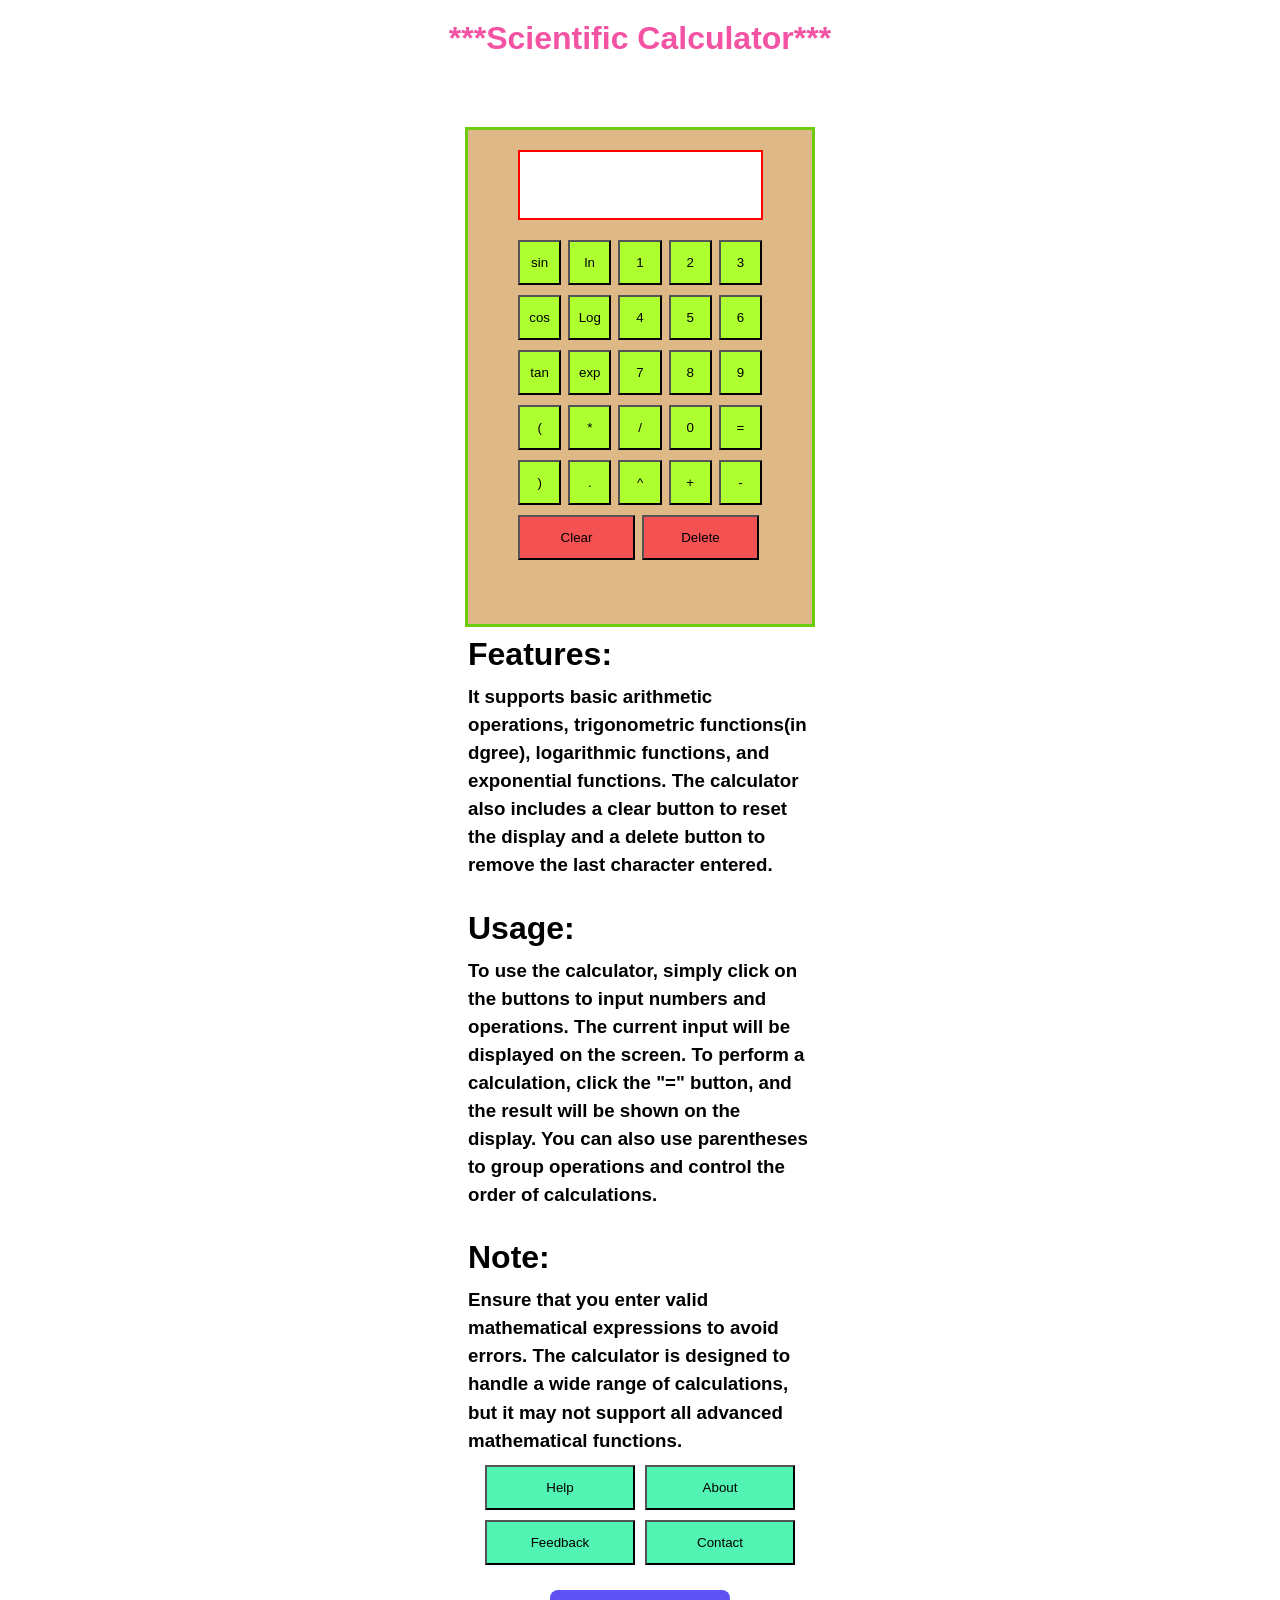
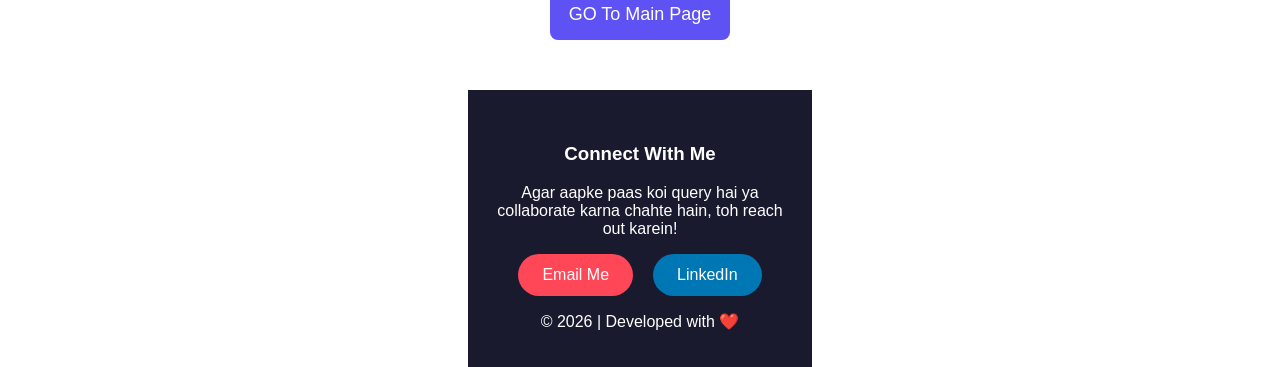
<file: index.html>
<!DOCTYPE html>
<html lang="en">
<head>
    <!-- Google tag (gtag.js) -->
<script async src="https://www.googletagmanager.com/gtag/js?id=G-36308QTBX7"></script>
<script>
  window.dataLayer = window.dataLayer || [];
  function gtag(){dataLayer.push(arguments);}
  gtag('js', new Date());

  gtag('config', 'G-36308QTBX7');
</script>
    <title>calculator</title>
    <link rel="stylesheet" href="cal.css">
    <meta name="viewport" content="width=device-width, initial-scale=1.0">
</head>
<body>
    <h1 class="calculator-title">***Scientific Calculator***</h1>
    <div id ="calculator">
        <input type="text" id="display" readonly>
    <div class="line-me">

        <button class = "main-button" onclick=";
        currentdisplay=Math.sin(Math.PI * currentdisplay / 180);
        document.querySelector('#display').value=currentdisplay;
        ">sin</button>

        <button class = "main-button" onclick=";
        currentdisplay=Math.log10(currentdisplay)*2.303;
        document.querySelector('#display').value=currentdisplay;
        ">ln</button>

        <button class = "main-button" onclick="
        currentdisplay+='1';
        document.querySelector('#display').value=currentdisplay;
        ">1</button>
        <button class = "main-button" onclick="
        currentdisplay+='2';
        document.querySelector('#display').value=currentdisplay;
        ">2</button>
        <button class = "main-button" onclick="
        currentdisplay+='3';
        document.querySelector('#display').value=currentdisplay;
        ">3</button>
    </div>

    <div class="line-me">

        <button class = "main-button" onclick=";
        currentdisplay=Math.cos(Math.PI * currentdisplay / 180);
        document.querySelector('#display').value=currentdisplay;
        ">cos</button>

        <button class = "main-button" onclick=";
        currentdisplay=Math.log10(currentdisplay);
        document.querySelector('#display').value=currentdisplay;
        ">Log</button>
        <button class = "main-button" onclick="
        currentdisplay+='4';
        document.querySelector('#display').value=currentdisplay;
        ">4</button>
        <button class = "main-button" onclick="
        currentdisplay+='5';
        document.querySelector('#display').value=currentdisplay;
        ">5</button>
        <button class = "main-button" onclick="
        currentdisplay+='6';
        document.querySelector('#display').value=currentdisplay;
        ">6</button>
    </div>

    <div class="line-me">

        <button class = "main-button" onclick=";
        currentdisplay=Math.tan(Math.PI * currentdisplay / 180);
        document.querySelector('#display').value=currentdisplay;
        ">tan</button>

        <button class = "main-button" onclick="
        currentdisplay=Math.exp(currentdisplay);
        document.querySelector('#display').value=currentdisplay;
        ">exp</button>
        <button class = "main-button"
        onclick="
        currentdisplay+='7';
        document.querySelector('#display').value=currentdisplay;
        ">7</button>
        <button class = "main-button" onclick="
        currentdisplay+='8';
        document.querySelector('#display').value=currentdisplay;
        ">8</button>
        <button class = "main-button" onclick="
        currentdisplay+='9';
        document.querySelector('#display').value=currentdisplay;
        ">9</button>
    </div>

    <div class="line-me">

        <button class = "main-button" onclick=";
        currentdisplay+='(';
        document.querySelector('#display').value=currentdisplay;
        ">(</button>

        <button class = "main-button" onclick="
        currentdisplay+='*';
        document.querySelector('#display').value=currentdisplay;
        ">*</button>
        <button class = "main-button" onclick="
        currentdisplay+='/';
        document.querySelector('#display').value=currentdisplay;
        ">/</button>

        <button class = "main-button" onclick="
        currentdisplay+='0';
        document.querySelector('#display').value=currentdisplay;
        ">0</button>
        
         
        <button class = "main-button" onclick="
        firstdisplay= currentdisplay;
        currentdisplay = `${firstdisplay} = ${eval(currentdisplay)}`;
        document.querySelector('#display').value=currentdisplay;
        ">=</button>
    </div>

    <div class="line-me">

        <button class = "main-button" onclick=";
        currentdisplay+=')';
        document.querySelector('#display').value=currentdisplay;
        ">)</button>
        <button class = "main-button" onclick="
        currentdisplay+='.';
        document.querySelector('#display').value=currentdisplay;
        ">.</button>
        <button class = "main-button"
        onclick="
        currentdisplay+='**';
        document.querySelector('#display').value=currentdisplay;
        ">^</button>
        <button class = "main-button" onclick="
        currentdisplay+='+';
        document.querySelector('#display').value=currentdisplay;
        ">+</button>
        <button class = "main-button" onclick="
        currentdisplay+='-';
        document.querySelector('#display').value=currentdisplay;
        ">-</button>
         
    </div>
    <div class="line-me">
        <button class = "main-button-data" onclick="
        currentdisplay='';
        document.querySelector('#display').value=currentdisplay;
        ">Clear</button>
        
        <button class = "main-button-data" onclick="
        currentdisplay = currentdisplay.slice(0, -1);
        document.querySelector('#display').value=currentdisplay;
        ">Delete</button> 
    </div><br><br>

    <h1>Features:</h1>
    <h3>It supports basic arithmetic operations, trigonometric functions(in dgree), logarithmic functions, and exponential functions. The calculator also includes a clear button to reset the display and a delete button to remove the last character entered.
    </h3>
     
    <h1>Usage:</h1>
    <h3>To use the calculator, simply click on the buttons to input numbers and operations. The current input will be displayed on the screen. To perform a calculation, click the "=" button, and the result will be shown on the display. You can also use parentheses to group operations and control the order of calculations.</h3>

    <h1>Note:</h1>
    <h3>Ensure that you enter valid mathematical expressions to avoid errors. The calculator is designed to handle a wide range of calculations, but it may not support all advanced mathematical functions.</h3>

    <div class="last-line-me">
    <button class = "last-button" onclick="
        alert('This is a scientific calculator that supports basic arithmetic operations, trigonometric functions, logarithmic functions, and exponential functions. It also includes clear and delete functionalities for user convenience.');
        ">Help</button>

    <button class = "last-button" onclick="
        alert('This calculator was developed by VICTUS. It is designed to provide users with a convenient tool for performing various mathematical calculations, including trigonometric functions, logarithmic functions, and basic arithmetic operations.');
        ">About</button>
     </div>
    
     <div class="last-line-me">
    <button class = "last-button" onclick="
        alert('Thank you for using this scientific calculator! If you have any feedback or suggestions for improvement, please feel free to share them. Your input is valuable in helping us enhance the functionality and user experience of the calculator.');
        ">Feedback</button> 
    
    <button class = "last-button" onclick="
        alert('For any technical support or inquiries regarding the calculator, please contact us at support@victus.com.');
        ">Contact</button>
     </div>

     <button id="main-page-btn" onclick="window.location.href='http://iiitkota.ac.in'">GO To Main Page</button>
    
     <footer class="contact-footer">
    <div class="footer-content">
        <h3>Connect With Me</h3>
        <p>Agar aapke paas koi query hai ya collaborate karna chahte hain, toh reach out karein!</p>
        
        <div class="contact-links">
            <a href="mailto:sureshdpatel7668@gmail.com" class="contact-btn email-btn">
                <i class="fas fa-envelope"></i> Email Me
            </a>
            
            <a href="https://www.linkedin.com/in/suresh-kumar-10295a304" target="_blank" class="contact-btn linkedin-btn">
                <i class="fab fa-linkedin"></i> LinkedIn
            </a>
        </div>
    </div>
    <div class="footer-bottom">
        <p>&copy; 2026 | Developed with ❤️</p>
    </div>
</footer>

    <script>
        let firstdisplay='';
        let currentdisplay='';
        document.querySelector('#display').value=currentdisplay;

    </script>
</body>
</html>
</file>
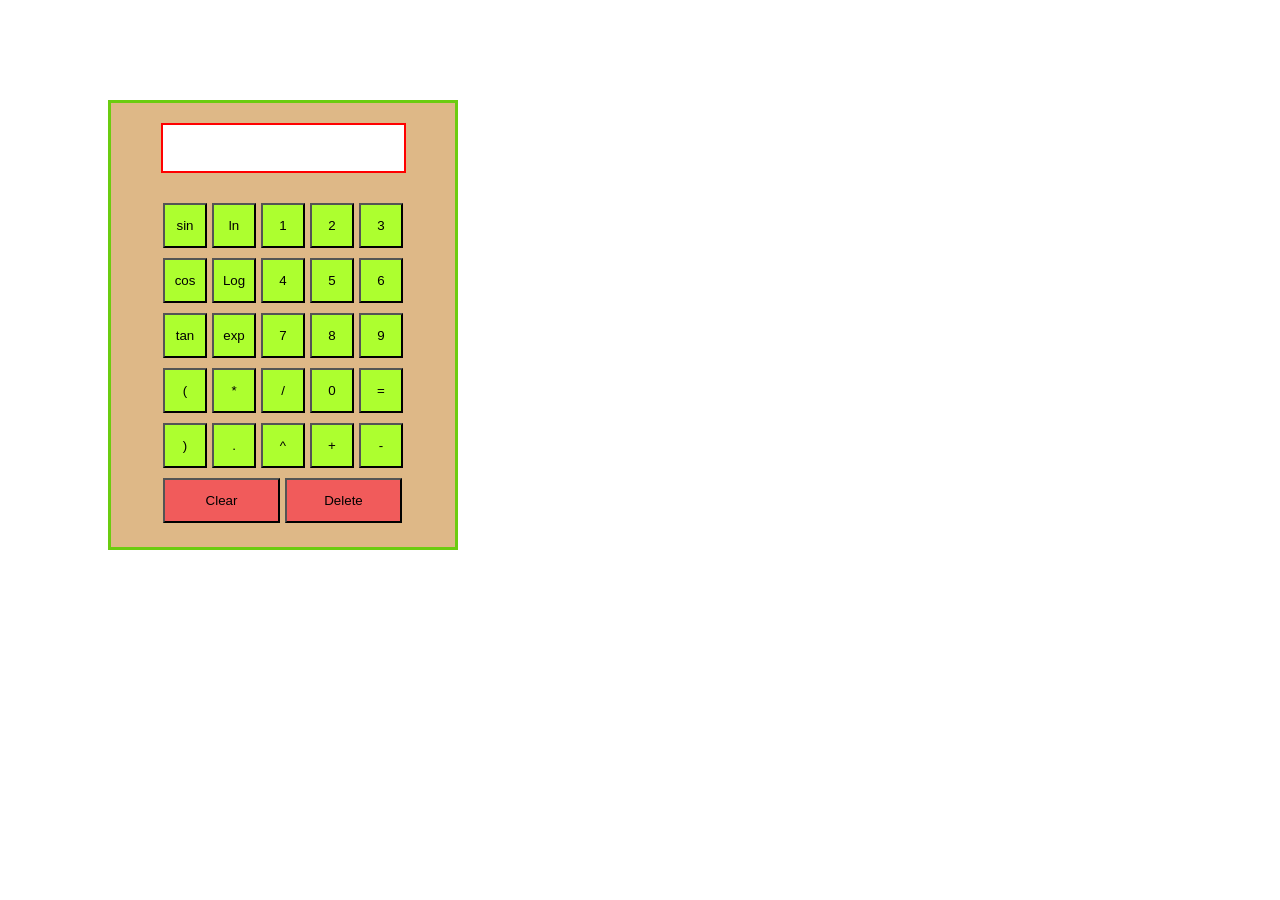
<file: calculator/index.html>
<!DOCTYPE html>
<html lang="en">
<head>
    <title>calculator</title>
    <link rel="stylesheet" href="cal.css">
</head>
<body>
    <div id ="calculator">
        <input type="text" id="display" readonly>
    <div class="line-me">

        <button class = "main-button" onclick=";
        currentdisplay=Math.sin(Math.PI * currentdisplay / 180);
        document.querySelector('#display').value=currentdisplay;
        ">sin</button>

        <button class = "main-button" onclick=";
        currentdisplay=Math.log10(currentdisplay)*2.303;
        document.querySelector('#display').value=currentdisplay;
        ">ln</button>

        <button class = "main-button" onclick="
        currentdisplay+='1';
        document.querySelector('#display').value=currentdisplay;
        ">1</button>
        <button class = "main-button" onclick="
        currentdisplay+='2';
        document.querySelector('#display').value=currentdisplay;
        ">2</button>
        <button class = "main-button" onclick="
        currentdisplay+='3';
        document.querySelector('#display').value=currentdisplay;
        ">3</button>
    </div>

    <div class="line-me">

        <button class = "main-button" onclick=";
        currentdisplay=Math.cos(Math.PI * currentdisplay / 180);
        document.querySelector('#display').value=currentdisplay;
        ">cos</button>

        <button class = "main-button" onclick=";
        currentdisplay=Math.log10(currentdisplay);
        document.querySelector('#display').value=currentdisplay;
        ">Log</button>
        <button class = "main-button" onclick="
        currentdisplay+='4';
        document.querySelector('#display').value=currentdisplay;
        ">4</button>
        <button class = "main-button" onclick="
        currentdisplay+='5';
        document.querySelector('#display').value=currentdisplay;
        ">5</button>
        <button class = "main-button" onclick="
        currentdisplay+='6';
        document.querySelector('#display').value=currentdisplay;
        ">6</button>
    </div>

    <div class="line-me">

        <button class = "main-button" onclick=";
        currentdisplay=Math.tan(Math.PI * currentdisplay / 180);
        document.querySelector('#display').value=currentdisplay;
        ">tan</button>

        <button class = "main-button" onclick="
        currentdisplay=Math.exp(currentdisplay);
        document.querySelector('#display').value=currentdisplay;
        ">exp</button>
        <button class = "main-button"
        onclick="
        currentdisplay+='7';
        document.querySelector('#display').value=currentdisplay;
        ">7</button>
        <button class = "main-button" onclick="
        currentdisplay+='8';
        document.querySelector('#display').value=currentdisplay;
        ">8</button>
        <button class = "main-button" onclick="
        currentdisplay+='9';
        document.querySelector('#display').value=currentdisplay;
        ">9</button>
    </div>

    <div class="line-me">

        <button class = "main-button" onclick=";
        currentdisplay+='(';
        document.querySelector('#display').value=currentdisplay;
        ">(</button>

        <button class = "main-button" onclick="
        currentdisplay+='*';
        document.querySelector('#display').value=currentdisplay;
        ">*</button>
        <button class = "main-button" onclick="
        currentdisplay+='/';
        document.querySelector('#display').value=currentdisplay;
        ">/</button>

        <button class = "main-button" onclick="
        currentdisplay+='0';
        document.querySelector('#display').value=currentdisplay;
        ">0</button>
        
         
        <button class = "main-button" onclick="
        firstdisplay= currentdisplay;
        currentdisplay = `${firstdisplay} = ${eval(currentdisplay)}`;
        document.querySelector('#display').value=currentdisplay;
        ">=</button>
    </div>

    <div class="line-me">

        <button class = "main-button" onclick=";
        currentdisplay+=')';
        document.querySelector('#display').value=currentdisplay;
        ">)</button>
        <button class = "main-button" onclick="
        currentdisplay+='.';
        document.querySelector('#display').value=currentdisplay;
        ">.</button>
        <button class = "main-button"
        onclick="
        currentdisplay+='**';
        document.querySelector('#display').value=currentdisplay;
        ">^</button>
        <button class = "main-button" onclick="
        currentdisplay+='+';
        document.querySelector('#display').value=currentdisplay;
        ">+</button>
        <button class = "main-button" onclick="
        currentdisplay+='-';
        document.querySelector('#display').value=currentdisplay;
        ">-</button>
         
    </div>
    <div class="line-me">
        <button class = "main-button-data" onclick="
        currentdisplay='';
        document.querySelector('#display').value=currentdisplay;
        ">Clear</button>
        
        <button class = "main-button-data" onclick="
        currentdisplay = currentdisplay.slice(0, -1);
        document.querySelector('#display').value=currentdisplay;
        ">Delete</button> 
    </div>
    <script>
        let firstdisplay='';
        let currentdisplay='';
        document.querySelector('#display').value=currentdisplay;

    </script>
</body>
</html>
</file>
<file: cal.css>
*{
    box-sizing:border-box;
}


body{

    margin:0;

    padding:0;

    width:100%;

    overflow-x:hidden;

    font-family:Arial, sans-serif;

}



/* Title */

.calculator-title{

    text-align:center;

    color:rgb(244,82,163);

    margin:20px auto;

}





/* Calculator */

#calculator{


    background-color:burlywood;


    border:3px solid rgb(107,204,16);


    width:350px;


    height:500px;


    padding-top:20px;


    margin:70px auto;


}





/* Display */


#display{


    display:block;


    width:245px;


    height:70px;


    margin:0 auto 20px;


    border:2px solid red;


    font-size:25px;


}






/* Calculator Rows */


.line-me{


    display:flex;


    gap:7px;


    margin:10px 50px;


}





button{


    width:45px;


    height:45px;


    padding:0;


    background-color:greenyellow;


    cursor:pointer;


}





.main-button-data{


    width:117px;


    background-color:rgb(244,82,82);


}






/* Content */


h1{


    max-width:900px;


    margin:30px auto 10px;


}





h3{


    max-width:900px;


    margin:10px auto;


    line-height:1.5;


}





/* Help About Feedback Contact */


.last-line-me{


    display:flex;


    justify-content:center;


    gap:10px;


    flex-wrap:wrap;


    margin:10px 0;


}





.last-button{


    width:150px;


    height:45px;


    background-color:rgb(82,244,179);


}






/* Main Page */


#main-page-btn{


    display:block;


    margin:25px auto;


    width:180px;


    height:50px;


    background-color:rgb(95,82,244);


    color:white;


    border:none;


    border-radius:8px;


    font-size:18px;


}






/* Footer */


.contact-footer{


    width:100%;


    background-color:#1a1a2e;


    color:white;


    padding:40px 20px 20px;


    text-align:center;


    margin-top:50px;


}





.footer-content h3{


    color:white;


}





.contact-links{


    display:flex;


    justify-content:center;


    gap:20px;


    flex-wrap:wrap;


}





.contact-btn{


    text-decoration:none;


    color:white;


    padding:12px 24px;


    border-radius:30px;


}





.email-btn{


    background-color:#ff4757;


}




.linkedin-btn{


    background-color:#0077b5;


}







/* ================= MOBILE ================= */


@media screen and (max-width:600px){

    body{
        width:100%;
        overflow-x:hidden;
    }


    .calculator-title{
        width:100%;
        text-align:center;
        font-size:26px;
        margin:20px 0;
    }


    #calculator{

        width:90vw;
        max-width:none;

        height:auto;

        margin:30px auto;

        padding:20px 0 30px;

    }



    #display{

        width:75vw;

        height:65px;

        margin:0 auto 20px;

        font-size:22px;

    }



    .line-me{

        width:100%;

        margin:12px 0;

        justify-content:center;

        gap:12px;

    }



    button{

        width:55px;

        height:55px;

        font-size:18px;

    }



    .main-button-data{

        width:130px;

    }



    h1{

        width:100%;

        padding:0 20px;

        font-size:28px;

    }



    h3{

        width:100%;

        padding:0 20px;

        font-size:17px;

        text-align:left;

    }



    .last-line-me{

        width:100%;

        justify-content:center;

    }



    .last-button{

        width:42%;

    }



    #main-page-btn{

        width:60%;

        margin:25px auto;

    }



    .contact-footer{

        width:100%;

        padding:35px 15px;

    }


}
</file>
<file: calculator/cal.css>
*{
    box-sizing: border-box;
}

#calculator{
    margin: 100px 100px;
    background-color: burlywood;
    border: 3px solid rgb(107, 204, 16);
    width: 350px;
    height: 450px;
    padding-top: 20px;
}

#display{
    border: 2px solid red;
    margin: 0px 50px 20px;
    width: 245px;
    height: 50px;
}

.line-me{
    margin: 10px 52px;
    display: flex;
    gap: 5px;
}

button{
    background-color: greenyellow;
    width: 45px;
    height: 45px;
    padding: 0;
}

.main-button-data{
    width: 117px;
    background-color: rgb(241, 91, 91);
}
</file>
